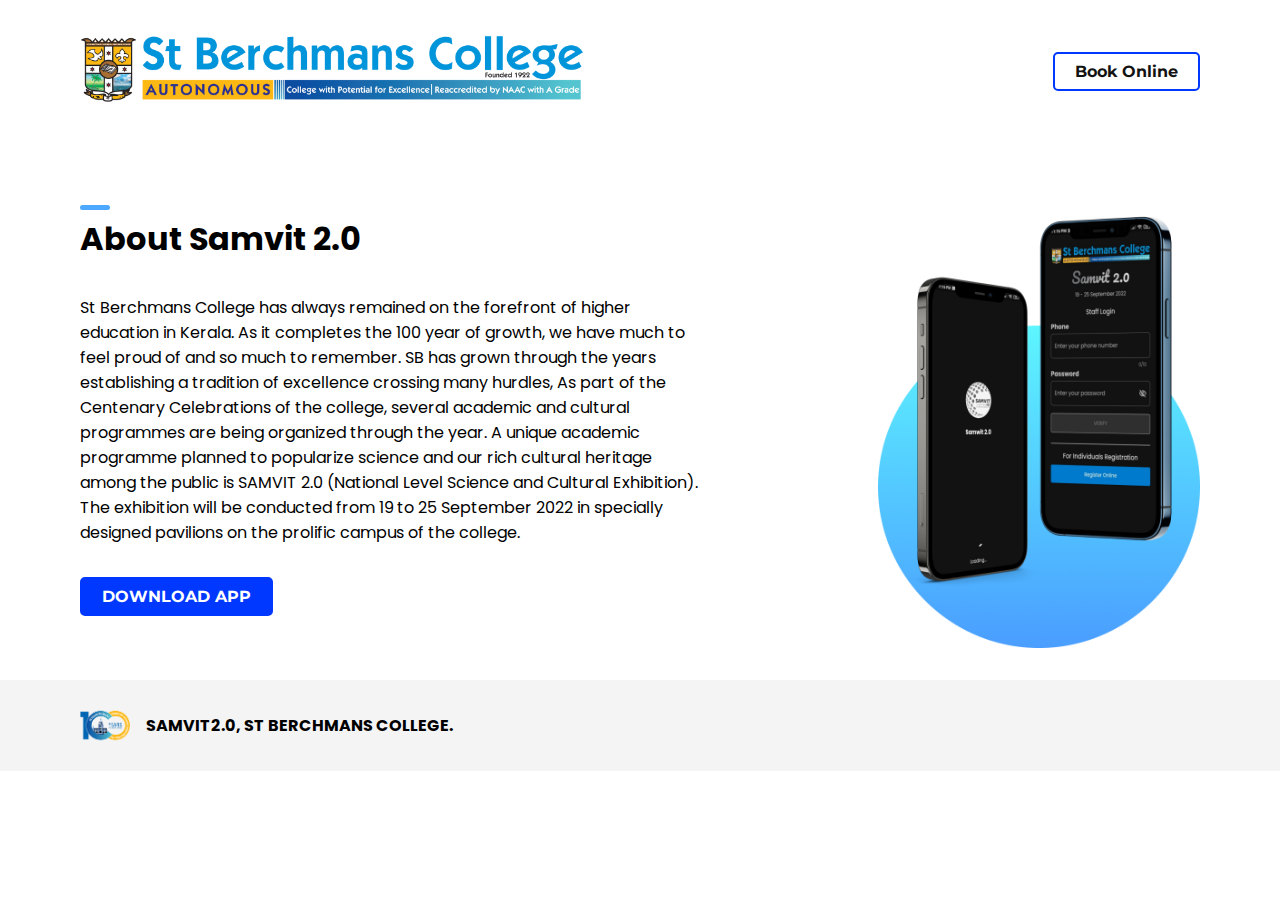
<file: index.html>
<!DOCTYPE html>
<html lang="en">

<head>
  <meta charset="UTF-8" />
  <meta http-equiv="X-UA-Compatible" content="IE=edge" />
  <meta name="viewport" content="width=device-width, initial-scale=1.0" />
  <title>SAMVIT - The Vigor Of Knowledge</title>
  <link rel="icon" type="image/x-icon" href="/images/samvit_logo.ico">
  <link rel="stylesheet" href="style.css" type="text/css" />
  <link rel="preconnect" href="https://fonts.googleapis.com">
  <link rel="preconnect" href="https://fonts.gstatic.com" crossorigin>
  <link
    href="https://fonts.googleapis.com/css2?family=Montserrat:ital@1&family=Poppins:wght@300;400;500;600;700&display=swap"
    rel="stylesheet">
</head>

<body>
  <header class="container">
    <a href="https://sbcollege.ac.in" class="logo">
      <img src="Images/sb_logo.png" alt="sb logo">
    </a>
    <a href="https://rzp.io/l/ddwnFSyPS" class="btn btn-download-stroked">Book Online</a>
  </header>

  <main class="container">
    <section class="left">
      <h1>About Samvit 2.0</h1>
      <p class="content">St Berchmans College has always remained on the forefront of higher education in Kerala. As it
        completes the
        100
        year of
        growth, we have much to feel proud of and so much to remember. SB has grown through the years establishing a
        tradition
        of excellence crossing many hurdles, As part of the Centenary Celebrations of the college, several academic and
        cultural
        programmes are being organized through the year. A unique academic programme planned to popularize science and
        our
        rich
        cultural heritage among the public is SAMVIT 2.0 (National Level Science and Cultural Exhibition). The
        exhibition
        will
        be conducted from 19 to 25 September 2022 in specially designed pavilions on the prolific campus of the college.
      </p>

      <a href="https://github.com/pixiedust07/samvit/releases/download/samvit_v1.0.0/samvit.apk"
        class="btn btn-download">DOWNLOAD APP</a>
    </section>
    <section class="right">
      <img src="Images/phone.png" alt="mockup image">
    </section>
  </main>

  <footer>
    <img src="Images/100.png" alt="sentinary logo" width="50px">
    <h4>SAMVIT2.0, ST BERCHMANS COLLEGE.</h4>
  </footer>
</body>

</html>
</file>
<file: style.css>
@import url('https://fonts.googleapis.com/css2?family=Montserrat:ital@1&family=Poppins:wght@300;400;500;600;700&display=swap');

* {
  margin: 0;
  padding: 0;
  box-sizing: border-box;
  font-family: "Poppins", sans-serif;
}

img {
  max-width: 100%;
  display: inline-block;
}

a {
  text-decoration: none;
  display: inline-block;
  font-style: normal;
}

body {
  position: relative;
  width: 100vw;
  height: 100vh;
  overflow-x: hidden;
  /*#ada996;*/
}

.container {
  padding: 2rem 5rem;
}

.btn {
  padding: .5rem 1.25rem;
  font-size: 1rem;
  border: 2px solid #0038FF;
  border-radius: 5px;
  font-family: 'Montserrat', sans-serif;
  font-weight: bold;
  color: #121212;
}

header {
  width: 100%;
  display: flex;
  align-items: center;
  justify-content: space-between;
}

header .logo {
  width: 45%;
}

main {
  margin-top: 2.5rem;
  display: flex;
  align-items: center;
  justify-content: space-between;
}

main .left {
  flex-basis: 80%;
}

main .left>* {
  margin-bottom: 2rem;
}

main .left h1 {
  position: relative;
}

main .left h1::before {
  content: '';
  position: absolute;
  width: 30px;
  height: 5px;
  border-radius: 15px;
  background-color: #4DA8FF;
  top: -10px;
}

main .left .btn {
  background-color: #0038FF;
  color: #fff;
}

main .right {
  display: grid;
  place-items: end;
}

main .right img {
  width: 40%;
}

footer {
  max-width: 100%;
  padding: 1rem 5rem;
  background-color: #F4F4F4;
  display: flex;
  align-items: center;
}

footer h4 {
  margin-left: 1rem;
}



@media (min-width: 1200px) {
  main .right img {
    width: 65%;
  }
}

@media (min-width: 1360px) {
  main .right img {
    width: 50%;
  }
}

@media (max-width: 1200px) {
  main .left {
    flex-basis: 100%;
  }

  main .right img {
    width: 75%;
  }
}

@media (max-width: 991px) {
  main .right img {
    width: 65%;
  }
}

@media (max-width: 768px) {
  main {
    margin-top: 0;
    flex-direction: column;
  }

  main .left {
    order: 1;
  }

  main .right {
    place-items: center;
    margin-bottom: 2rem;
  }
}

@media (max-width: 600px) {
  .container {
    padding: 1rem 1.5rem;
  }

  footer h4 {
    font-size: .9rem;
  }
}

@media (max-width: 400px) {
  .btn-download-stroked {
    font-size: .8rem;
    padding: .3rem 1rem;
  }
}

@media (max-width: 340px) {
  .content {
    font-size: .8rem;
  }

  footer {
    justify-content: center;
    padding: 1rem 2rem;
  }

  footer h4 {
    font-size: .6rem;
  }
}
</file>
